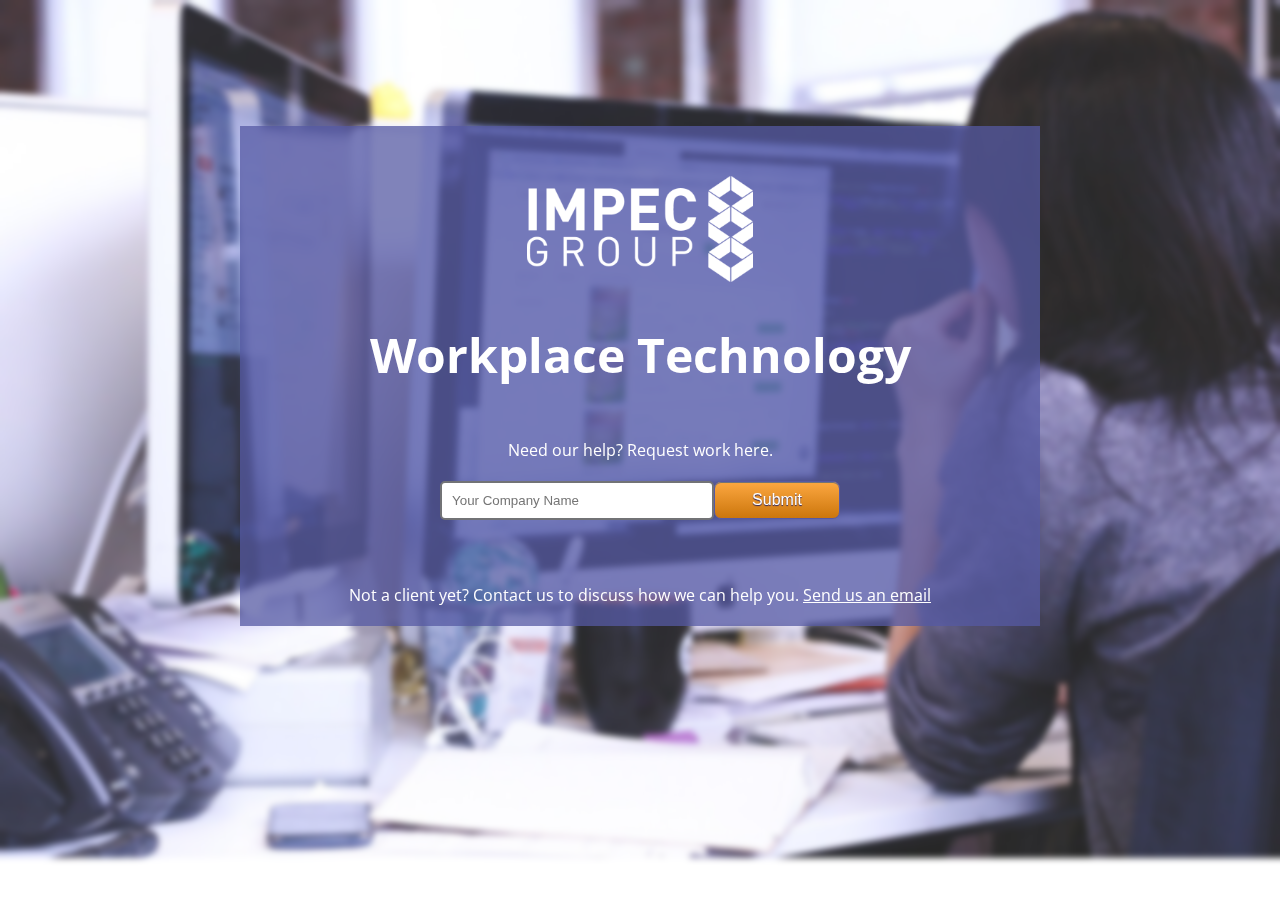
<file: index.html>
<!DOCTYPE html>
<html lang="en">
  <head>
    <meta charset="UTF-8" />
    <meta name="viewport" content="width=device-width, initial-scale=1.0" />
    <title>Impec Group Workplace Technology</title>
    <link rel="stylesheet" href="./index.css" />
    <script src="clients.js"></script>
  </head>
  <body>
     
    <!-- <p id="learn"><a href="www.impecgroup.com" >Who is Impec Group?</a></p> -->
    <div class="text-background">
      <img src="./img/Impec-Logo-White.png" alt="Impec Group Logo" />
      <h1 id="title">Workplace Technology</h1>
      <p id="request">Need our help? Request work here. </p>  
      <!-- Enter your company name to be routed to your work request page</p> -->
      <label for="cname"></label>
      <input type="text" id="cname" name="cname" placeholder="Your Company Name" onclick="resubmit()"></input><input class="submit-btn" type="button" onclick="submitClient()" value="Submit"></input>
      <div id="client-not-found" style="visibility: hidden;">Client not found. If you are currently an Impec Group client please contact us to report this error. If you are not yet a client please contact us via the email linked below</div>
      <!-- <div id="client-not-found" style="visibility: hidden;">Client not found. If you are currently an Impec Group client please contact lzylstra@impecgroup.com to report this error. If you are not yet a client please contact us via the email linked below</div> -->
      
      <p id="new-client">Not a client yet? Contact us to discuss how we can help you. <a href="mailto:wpt@impecgroup.com">Send us an email</a> </p>
    
    <div class = "blur"></div>
    </div>


    <script>
        /* Gets the user input and redirects the user to their work request page */
        function submitClient() {
            let userInputOriginal = document.getElementById("cname").value;

            //Clean up the user input
            let userInput = encodeURIComponent(userInputOriginal.toLowerCase()).replace("%20", " ")

            let url = checkInput(userInput);

            // If the url is not blank redirect the user
            if (url != ""){
                document.write("Redirecting to your work request page..."); 
                setTimeout(function(){window.location = url;}, 0)
            }
            else{
                // if the url was blank then the company was not found, display the error message
                document.getElementById("client-not-found").style.visibility="visible";
            }

        }

        /* Check if user input company name matches any of our existing clients and returns the url */
        function checkInput(userInput){
            let totalClients = Object.keys(clientsList.clients).length;
            let clients = clientsList.clients;
            let url = "";

            for (let i = 0; i < totalClients; i++){
                if(userInput == clients[i].name){
                  url = clients[i].url
                }
                else{
                    let altLength = clients[i].alternatives.length
                    for(let a = 0; a < altLength; a++){
                        if(userInput == clients[i].alternatives[a]){
                            url = clients[i].url
                        }
                    }
                }
            }
            return url;
        }

        /* Resets the error message after a user goes back to the text box  */
        function resubmit(){
            let status = document.getElementById("client-not-found").style.visibility;
            if (status == "visible"){
                document.getElementById("client-not-found").style.visibility="hidden";
            }
        }

        </script>
  </body>
</html>
</file>
<file: index.css>
@import url("https://fonts.googleapis.com/css2?family=Open+Sans&display=swap");

#title {
  font-size: 300%;
  padding-bottom: 20px;
}

.text-background {
  background-color: rgba(86, 89, 163, 0.75);
  height: fit-content;
  margin: auto;
  margin-top: 50px;
  text-align: center;
}

.text-background img {
  padding-top: 50px;
}

body {
  background-image: url(./img/background4.jpg);
  background-repeat: no-repeat;
  background-size: auto;
  background-position: 40% 20%;
  color: white;
  font-family: "Open Sans", sans-serif;
}

.blur {
  position: fixed;
  left: 0;
  right: 0;
  top: 0;
  backdrop-filter: blur(3px);
  height: 100%;
  width: 100%;
  z-index: -1;
}

#cname {
  padding: 10px;
  margin-bottom: 10px;
  width: 250px;
  border: 2px solid #727376;
  border-radius: 5px;
  outline: none;
}

#request {
  margin: auto;
  padding-bottom: 20px;
}

.text-background a {
  color: white;
}

#client-not-found {
  color: #faa63e;
  padding-left: 3px;
  padding-right: 3px;
}

#new-client {
  padding-bottom: 20px;
  margin: 0;
}

input[type="button"] {
  display: inline-flex;
  align-items: center;
}

.submit-btn {
  box-shadow: inset 0px 1px 0px 0px #727376;
  background: linear-gradient(to bottom, #faa53e 5%, #cc760c 100%);
  background-color: #faa53e;
  border-radius: 7px;
  border: 1px solid #5659a3;
  display: inline-block;
  cursor: pointer;
  color: #ffffff;
  font-family: Arial;
  font-size: 16px;
  padding: 9px 37px;
  text-decoration: none;
  text-shadow: 0px 1px 1px #262262;
}
.submit-btn:hover {
  background: linear-gradient(to bottom, #cc760c 5%, #faa53e 100%);
  background-color: #cc760c;
}
.submit-btn:active {
  position: relative;
  top: 1px;
}

/* .submit-btn {
  box-shadow: inset 0px 1px 0px 0px #6b63ff;
  background: linear-gradient(to bottom, #2d2d2e 5%, #262262 100%);
  background-color: #2d2d2e;
  border-radius: 7px;
  border: 1px solid #5659a3;
  display: inline-block;
  cursor: pointer;
  color: #ffffff;
  font-family: Arial;
  font-size: 16px;
  padding: 9px 37px;
  text-decoration: none;
  text-shadow: 0px 1px 1px #262262;
}
.submit-btn:hover {
  background: linear-gradient(to bottom, #262262 5%, #2d2d2e 100%);
  background-color: #262262;
}
.submit-btn:active {
  position: relative;
  top: 1px;
} */

@media only screen and (max-width: 300px) {
  #cname {
    width: auto;
  }
}

@media only screen and (min-width: 490px) {
  #request {
    width: 480px;
  }
}

@media only screen and (min-width: 880px) {
  .text-background {
    /* height: 500px; */
    width: 800px;
    margin-top: 12%;
  }

  #client-not-found {
    padding-bottom: 10px;
  }
}

@media only screen and (min-width: 1230px) {
  body {
    background-size: cover;
  }

  .text-background {
    margin-top: 10%;
  }
}
</file>
